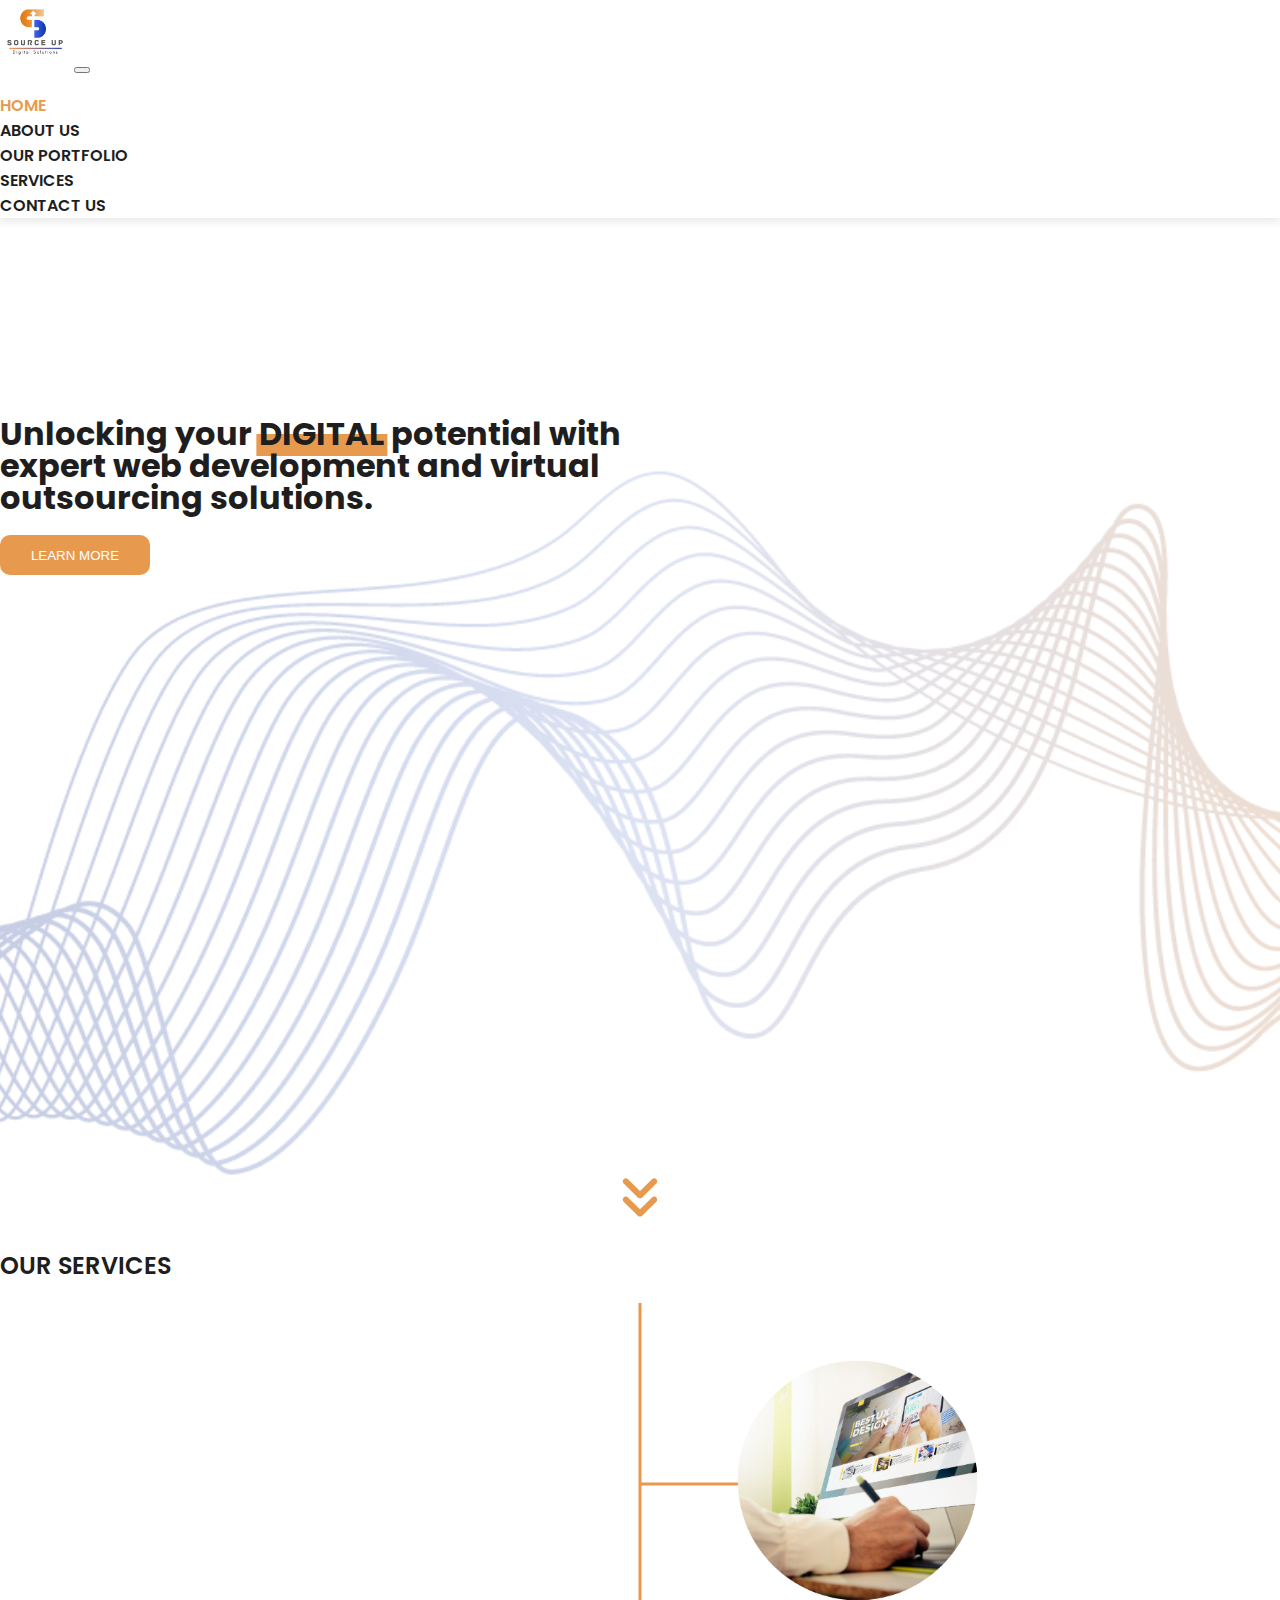
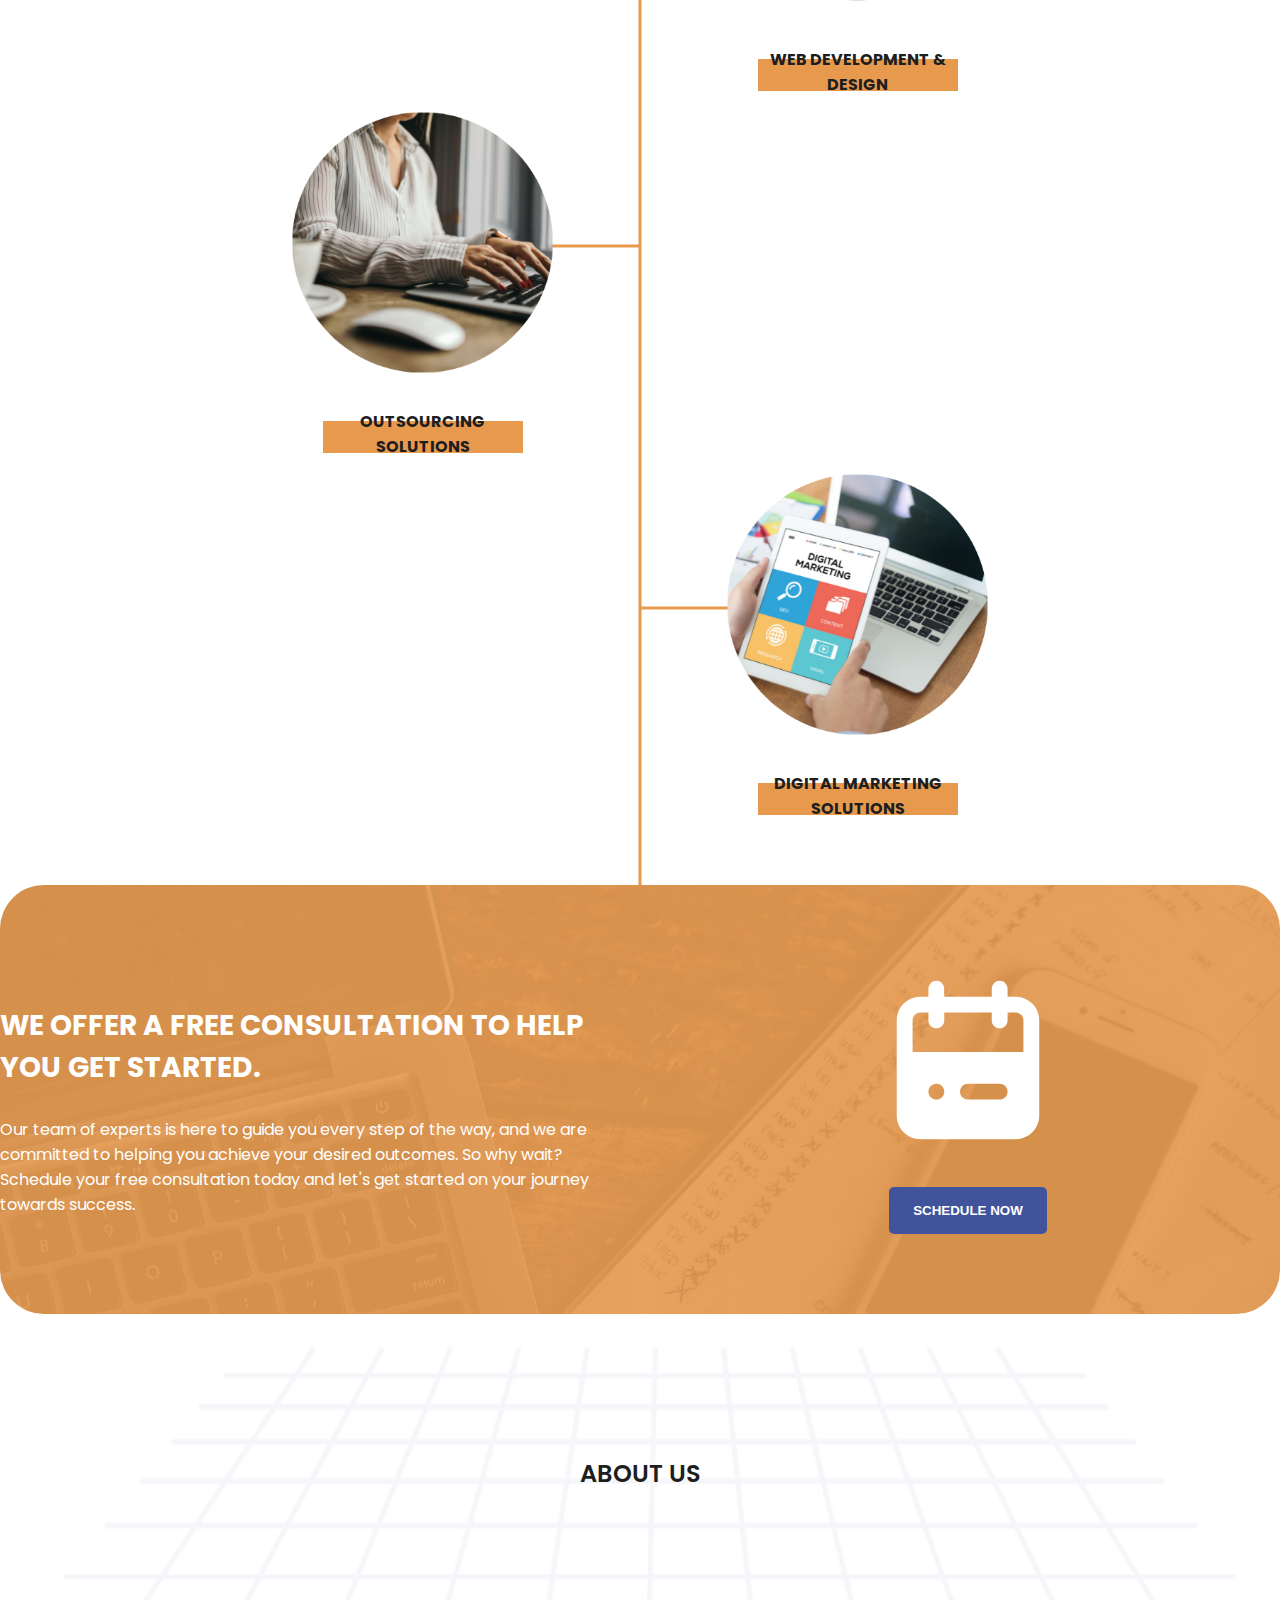
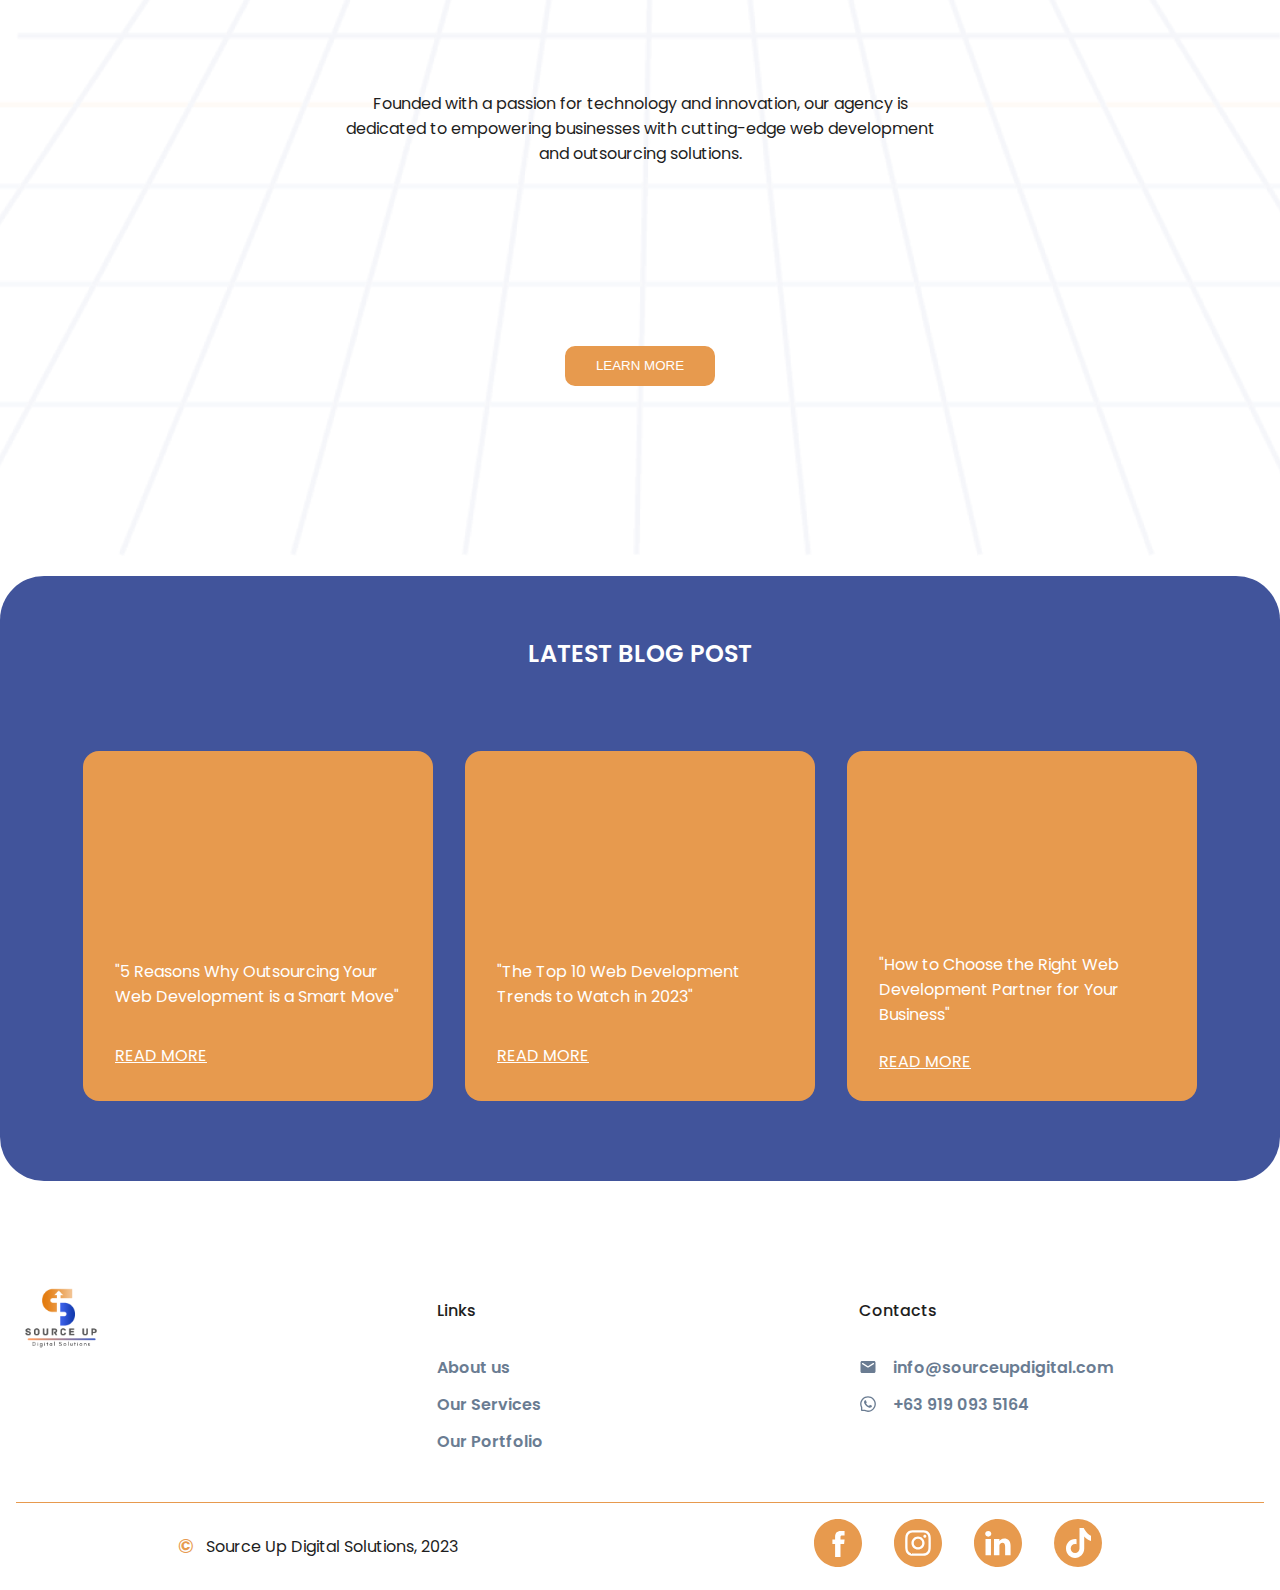
<file: index.html>
<!DOCTYPE html>
<html lang="en">
<head>
    <meta charset="UTF-8">
    <meta http-equiv="X-UA-Compatible" content="IE=edge">
    <meta name="viewport" content="width=device-width, initial-scale=1.0">
    <link href="https://cdn.jsdelivr.net/npm/bootstrap@5.3.0-alpha3/dist/css/bootstrap.min.css" rel="stylesheet" integrity="sha384-KK94CHFLLe+nY2dmCWGMq91rCGa5gtU4mk92HdvYe+M/SXH301p5ILy+dN9+nJOZ" crossorigin="anonymous">
    <script src="https://cdn.jsdelivr.net/npm/bootstrap@5.3.0-alpha3/dist/js/bootstrap.bundle.min.js" integrity="sha384-ENjdO4Dr2bkBIFxQpeoTz1HIcje39Wm4jDKdf19U8gI4ddQ3GYNS7NTKfAdVQSZe" crossorigin="anonymous"></script>
    <link rel="shortcut icon" href="./assets/favicon.png" type="image/x-icon">
    <!-- CSS FILES -->
    <link rel="stylesheet" href="./css/styles.css">
    <link rel="stylesheet" href="./css/home.css">
    <title>Source up Digital</title>
</head>
<body>
    <!---Start of Navbar-->
    <nav  class="navbar navbar-expand-lg fixed-top" >
        <div class="container-fluid nav-logo">
            <img src="./assets/Sourceup-logo.png" alt="" style="height: 70px; width: 70px;" class="mx-3">
            <button
                class="navbar-toggler"
                data-bs-toggle="collapse"
                data-bs-target="#navbarToggler">
                <span class="navbar-toggler-icon"></span>
            </button>
            <div class="collapse navbar-collapse" id="navbarToggler">
                <ul class="navbar-nav navlist-margin mx-auto me-5" >
                    <li class="nav-item mx-1 px-3 py-3 ">
                        <a class="nav-link active text-dark" aria-current="page" href="index.html"
                        >HOME</a>
                    </li>
                    <li class="nav-item mx-1 px-3 py-3  ">
                        <a class="nav-link  text-dark " aria-current="page" href="about.html"
                        >ABOUT US</a>
                    </li>
                    <li class="nav-item mx-1 px-3 py-3  ">
                        <a class="nav-link  text-dark " aria-current="page" href="/html/services-section.html"
                        >OUR PORTFOLIO</a>
                        </li>  
                    <li class="nav-item mx-1 px-3 py-3  ">
                    <a class="nav-link  text-dark " aria-current="page" href="/html/services-section.html"
                    >SERVICES</a>
                    </li>    
                    <li class="nav-item mx-1 px-3 py-3  ">
                    <a class="nav-link  text-dark " aria-current="page" href="/html/contact-us.html"
                    >CONTACT US</a>
                    </li>
                </ul>
            </div>
        </div>
    </nav> 
    <!---End of Navbar-->
    <!---Start of Hero-->
    <div class="px-4 py-5 my-5 text-center hero_background ">
        <h1 class="display-6 fw-bold text-body-emphasis hero_description">Unlocking your <span class="highlighter">DIGITAL</span> potential with <br> expert web development and virtual <br> outsourcing solutions.</h1>
        <div class="col-12 col-lg-6 d-flex align-items-center justify-content-center mx-auto">
            <div class="d-grid gap-2">
                <a href="#" class="mt-5"><button class="hero_button">learn more</button></a>
            </div>
        </div>

        <div class="text-center arrow-icon">
            <img src="./assets/arrowdown.svg" alt="">
        </div>
    </div>
        
    
        <!---End of Hero-->
    
    <section>
        <div class="container">
            <h2 class="text-center mt-5">our services</h2>
                <div class="services-wrapper">
                    <ul>
                        <li>
                            <div class="item service-item-1">
                                <img src="assets/web_image.png" alt="web design and development service image">
                                <div class="item-name">
                                    <p>WEB DEVELOPMENT & DESIGN</p>
                                </div>
                            </div>
                        </li>
                        
                        <li>
                            <div class="item service-item-2">
                                <img src="assets/outsourcing_image.png" alt="outsourcing service image">
                                <div class="item-name">
                                    <p>OUTSOURCING <br/> SOLUTIONS</p>
                                </div>
                            </div>
                        </li>
                        
                        <li>
                            <div class="item service-item-3">
                                <img src="assets/marketing_image.png" alt="marketing service image">
                                <div class="item-name">
                                    <p>DIGITAL MARKETING SOLUTIONS</p>
                                </div>
                            </div>
                        </li>
                    </ul>
                </div>
        </div>
    </section>

    <section id="consultation" class="consultation">
        <div class="container">
            <div class="consultation-wrapper">
                <div class="consultation-text">
                    <h2>We offer a <span>free consultation</span> to help you get started.</h2>
                    <p>Our team of experts is here to guide you every step of the way, and we are committed to helping you achieve your desired outcomes. So why wait? Schedule your free consultation today and let's get started on your journey towards success.</p>
                </div>
                <div class="consultation-logo">
                    <img src="./assets/calendar_icon.svg" alt="">
                    <a href="#"><button>schedule now</button></a>
                </div>
            </div>
        </div>
    </section>

    <section id="about" class="about">
        <div class="container">
            <div class="about-us-wrapper">
                <h2>About us</h2>
                <p>Founded with a passion for technology and innovation, our agency is dedicated to empowering businesses with cutting-edge web development and outsourcing solutions. </p>
                <a href="#"><button>learn more</button></a>
            </div>
        </div>
    </section>

    <section id="blogpost" class="blogpost">
        <div class="container">
            <div class="blogpost-wrapper">
                <h2>Latest Blog Post</h2>
                <div class="blogpost-cards">
                    <div class="blogpost-cards__item">
                        <div class="blogpost-cards__item-description">
                            <p>"5 Reasons Why Outsourcing Your Web Development is a Smart Move"</p>
                            <a href="#">read more</a>
                        </div>
                    </div>
                    <div class="blogpost-cards__item">
                        <div class="blogpost-cards__item-description">
                            <p>"The Top 10 Web Development Trends to Watch in 2023"</p>
                            <a href="#">read more</a>
                        </div>
                    </div>
                    <div class="blogpost-cards__item">
                        <div class="blogpost-cards__item-description">
                            <p>"How to Choose the Right Web Development Partner for Your Business"</p>
                            <a href="#">read more</a>
                        </div>
                    </div>
                </div>
            </div>
        </div>
    </section>
    
    <div class="container">
        <footer>
            <div class="footer-content">
                <div class="footer-content__column">
                    <img src="./assets/Sourceup-logo.png" alt="source up logo" style="height: 90px; width: 90px;">
                </div>
                <div class="footer-content__column">
                    <h4>Links</h4>
                    <ul>
                        <li><a href="#">About us</a></li>
                        <li><a href="#">Our Services</a></li>
                        <li><a href="#">Our Portfolio</a></li>
                    </ul>
                </div>
                <div class="footer-content__column">
                    <h4>Contacts</h4>
                    <ul>
                        <li><a href="#"><img src="./assets/email_icon.svg" alt="email">info@sourceupdigital.com</a></li>
                        <li><a href="#"><img src="./assets/whatsapp_icon.svg" alt="whatsapp">+63 919 093 5164</a></li>
                    </ul>
                </div>
            </div>
            <div class="footer-socials">
                <div class="footer-socials__copyright">
                    <p><span>&copy;</span> Source Up Digital Solutions, 2023</p>
                </div>
                <div class="footer-socials__icons">
                    <a href="#"><img src="./assets/social_facebook_icon.svg" alt=""></a>
                    <a href="#"><img src="./assets/social_instagram_icon.svg" alt=""></a>
                    <a href="#"><img src="./assets/social_linkedin_icon.svg" alt=""></a>
                    <a href="#"><img src="./assets/social_tiktok_icon.svg" alt=""></a>
                </div>
            </div>
        </footer>
    </div>
</body>
</html>
</file>
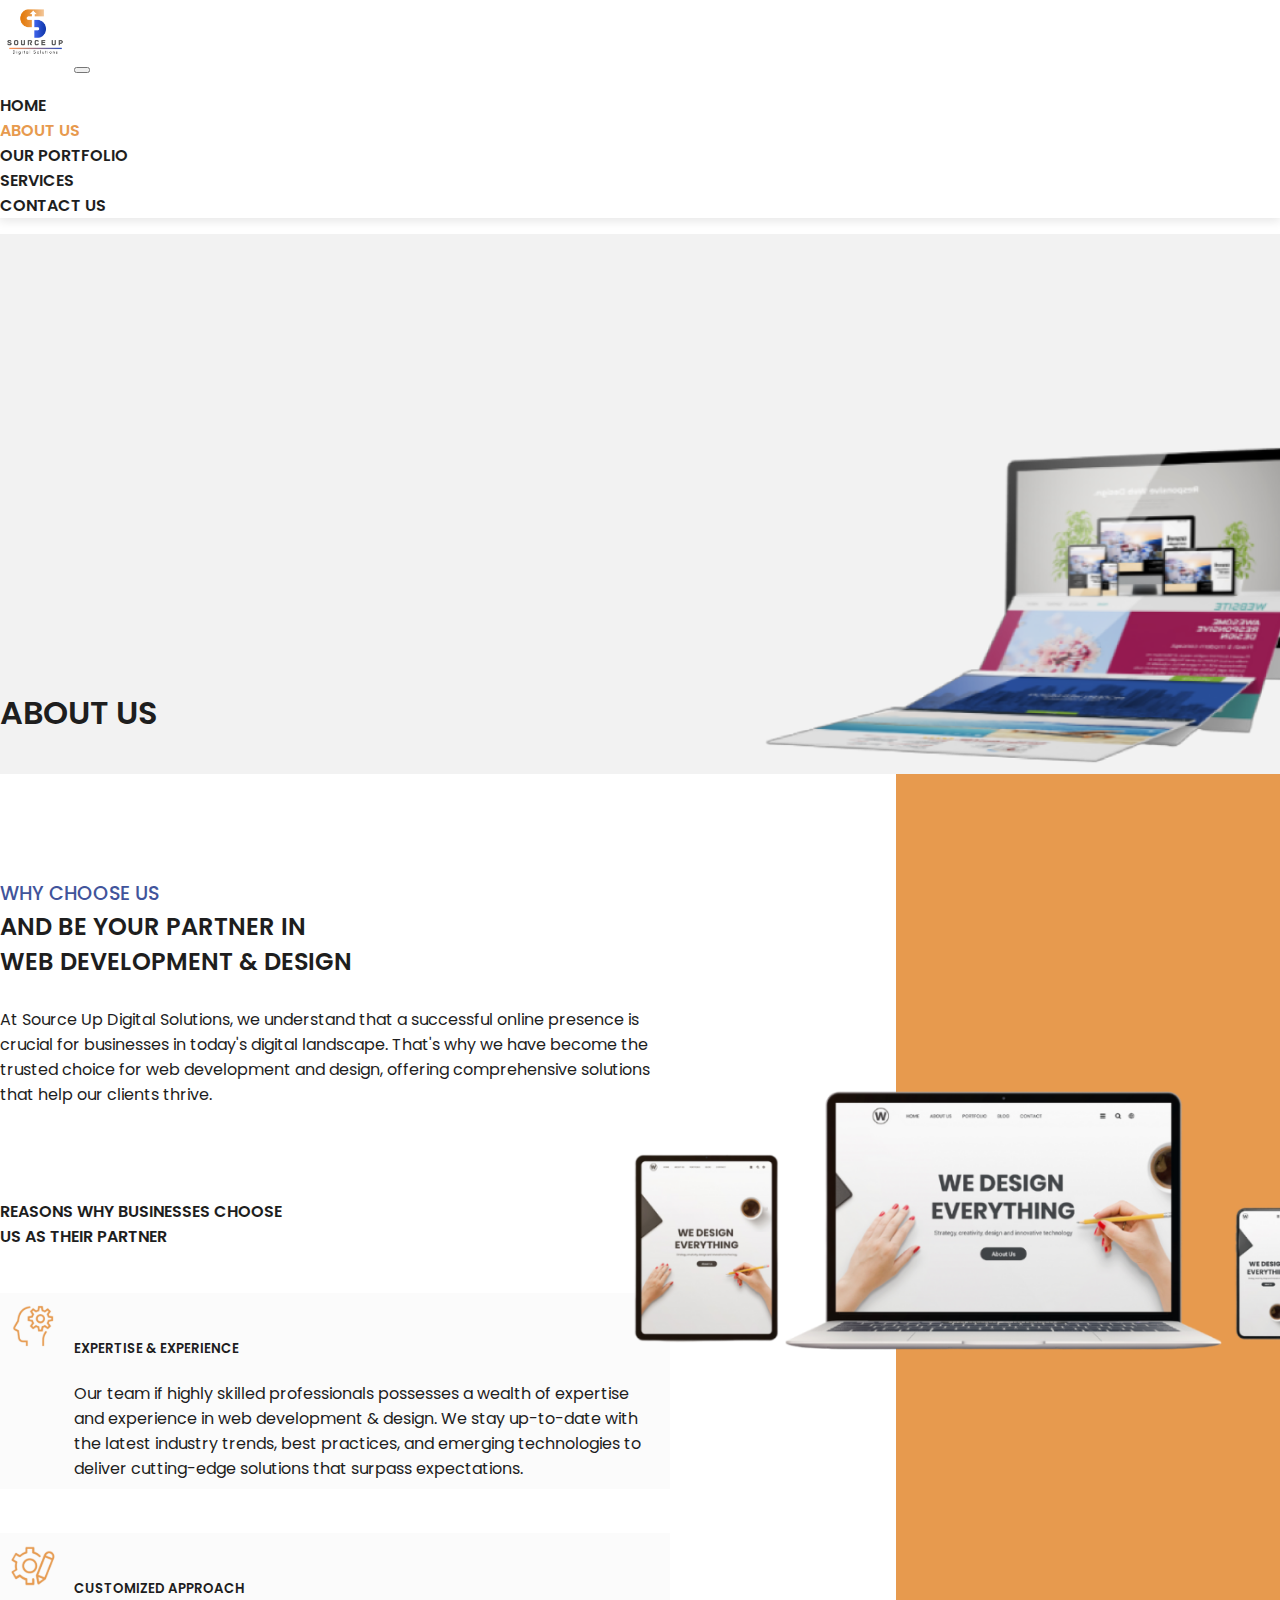
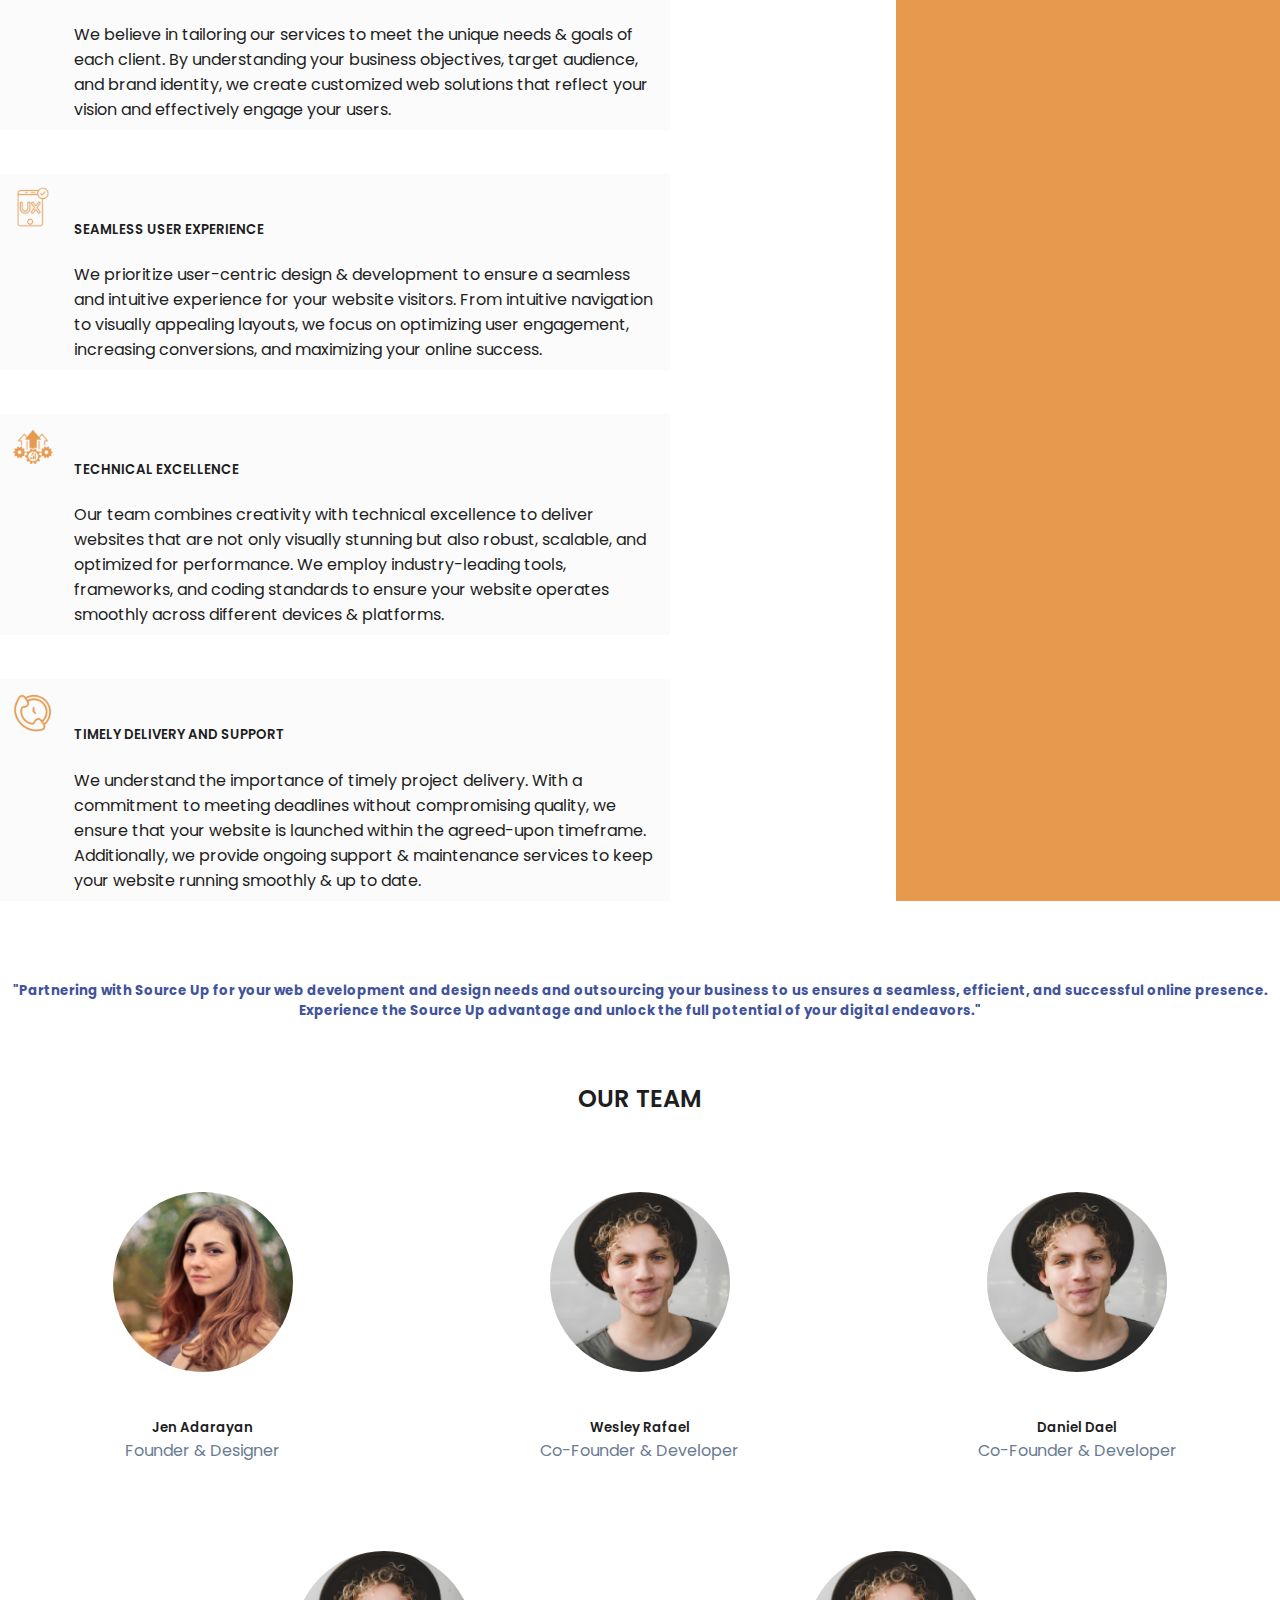
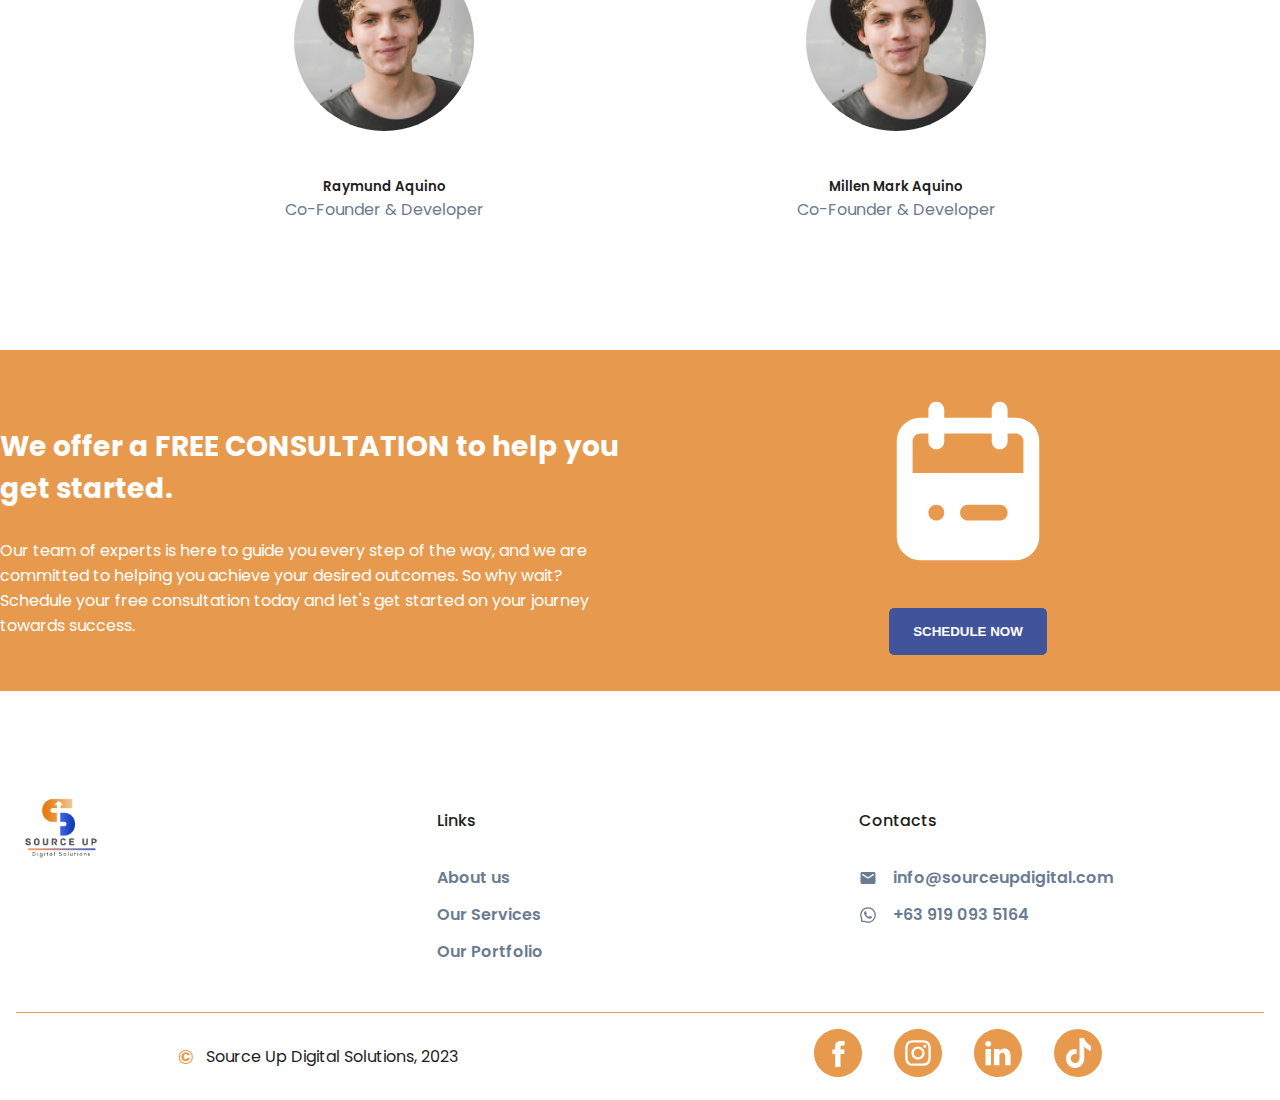
<file: about.html>
<!DOCTYPE html>
<html lang="en">
<head>
  <meta charset="UTF-8">
  <meta http-equiv="X-UA-Compatible" content="IE=edge">
  <meta name="viewport" content="width=device-width, initial-scale=1.0">
  <link href="https://cdn.jsdelivr.net/npm/bootstrap@5.3.0-alpha3/dist/css/bootstrap.min.css" rel="stylesheet" integrity="sha384-KK94CHFLLe+nY2dmCWGMq91rCGa5gtU4mk92HdvYe+M/SXH301p5ILy+dN9+nJOZ" crossorigin="anonymous">
    <script src="https://cdn.jsdelivr.net/npm/bootstrap@5.3.0-alpha3/dist/js/bootstrap.bundle.min.js" integrity="sha384-ENjdO4Dr2bkBIFxQpeoTz1HIcje39Wm4jDKdf19U8gI4ddQ3GYNS7NTKfAdVQSZe" crossorigin="anonymous"></script>
    <link rel="shortcut icon" href="./assets/favicon.png" type="image/x-icon">
    <!-- CSS FILES -->
    <link rel="stylesheet" href="./css/styles.css">
    <link rel="stylesheet" href="./css/about.css">
  <title>About Us</title>
</head>
<body>
  <nav  class="navbar navbar-expand-lg fixed-top" >
    <div class="container-fluid nav-logo">
      <img src="./assets/Sourceup-logo.png" alt="" style="height: 70px; width: 70px;" class="mx-3">
      <button
        class="navbar-toggler"
        data-bs-toggle="collapse"
        data-bs-target="#navbarToggler">
        <span class="navbar-toggler-icon"></span>
      </button>

      <div class="collapse navbar-collapse" id="navbarToggler">
        <ul class="navbar-nav navlist-margin mx-auto me-5" >
          <li class="nav-item mx-1 px-3 py-3 ">
            <a class="nav-link  text-dark" aria-current="page" href="index.html">
              HOME
            </a>
          </li>

          <li class="nav-item mx-1 px-3 py-3  ">
            <a class="nav-link active text-dark " aria-current="page" href="about.html">
              ABOUT US
            </a>
          </li>

          <li class="nav-item mx-1 px-3 py-3 ">
            <a class="nav-link  text-dark " aria-current="page" href="services-section.html">
              OUR PORTFOLIO
            </a>
          </li> 

          <li class="nav-item mx-1 px-3 py-3  ">
            <a class="nav-link  text-dark " aria-current="page" href="services-section.html">
              SERVICES
            </a>
          </li>
            
          <li class="nav-item mx-1 px-3 py-3  ">
            <a class="nav-link  text-dark " aria-current="page" href="contact-us.html">
              CONTACT US
            </a>
          </li>
        </ul>
      </div>
    </div>
  </nav>

  <main>
    <header class="header">
      <div class="container">
        <div class="header__wrapper">
          <h1>About Us</h1>
          <img src="./assets/about_image01.png" alt="">
        </div>
      </div>
    </header>

    <section class="why-choose-us-section">
      <img src="./assets/about_image02.png" alt="image">
      <div class="container">
        <div class="why-choose-us__reasons">
          <h2><span>WHY CHOOSE US</span><br/>AND BE YOUR PARTNER IN <br/>WEB DEVELOPMENT & DESIGN</h2>
          <p>At Source Up Digital Solutions, we understand that a successful online presence is crucial for businesses in today's digital landscape. That's why we have become the trusted choice for web development and design, offering comprehensive solutions that help our clients thrive.</p>

          <div class="why-choose-us__reasons-items">
            <h4>REASONS WHY BUSINESSES CHOOSE<br/>US AS THEIR PARTNER</h4>
            <div class="reasons-item">
              <img src="./assets/expertise_icon.svg" alt="">
              <div class="reasons-item__text">
                <h5>EXPERTISE & EXPERIENCE</h5>
                <p>Our team if highly skilled professionals possesses a wealth of expertise and experience in web development & design. We stay up-to-date with the latest industry trends, best practices, and emerging technologies to deliver cutting-edge solutions that surpass expectations. </p>
              </div>
            </div>

            <div class="reasons-item">
              <img src="./assets/customized_icon.svg" alt="">
              <div class="reasons-item__text">
                <h5>CUSTOMIZED APPROACH</h5>
                <p>We believe in tailoring our services to meet the unique needs & goals of each client. By understanding your business objectives, target audience, and brand identity, we create customized web solutions that reflect your vision and effectively engage your users. </p>
              </div>
            </div>

            <div class="reasons-item">
              <img src="./assets/seamless_ux_icon.svg" alt="">
              <div class="reasons-item__text">
                <h5>SEAMLESS USER EXPERIENCE</h5>
                <p>We prioritize user-centric design & development to ensure a seamless and intuitive experience for your website visitors. From intuitive navigation to visually appealing layouts, we focus on optimizing user engagement, increasing conversions, and maximizing your online success. </p>
              </div>
            </div>

            <div class="reasons-item">
              <img src="./assets/technical_icon.svg" alt="">
              <div class="reasons-item__text">
                <h5>TECHNICAL EXCELLENCE</h5>
                <p>Our team combines creativity with technical excellence to deliver websites that are not only visually stunning but also robust, scalable, and optimized for performance. We employ industry-leading tools, frameworks, and coding standards to ensure your website operates smoothly across different devices & platforms. </p>
              </div>
            </div>

            <div class="reasons-item">
              <img src="./assets/timely_delivery_icon.svg" alt="">
              <div class="reasons-item__text">
                <h5>TIMELY DELIVERY AND SUPPORT</h5>
                <p>We understand the importance of timely project delivery. With a commitment to meeting deadlines without compromising quality, we ensure that your website is launched within the agreed-upon timeframe. Additionally, we provide ongoing support & maintenance services to keep your website running smoothly & up to date. </p>
              </div>
            </div>

          </div>
        </div>
      </div>
    </section>

    <section class="team-section">
      <div class="container">
        <h5>"Partnering with Source Up for your web development and design needs and outsourcing your business to us ensures a seamless, efficient, and successful online presence. Experience the Source Up advantage and unlock the full potential of your digital endeavors."</h5>

        <div class="our-team">
          <h2>Our Team</h2>
          <div class="our-team__item-wrapper">
            <div class="our-team__item">
              <img src="./assets/team_member_1.jpg" alt="">
              <h5>Jen Adarayan</h5>
              <p>Founder & Designer</p>
            </div>

            <div class="our-team__item">
              <img src="./assets/team_member_2.jpg" alt="">
              <h5>Wesley Rafael</h5>
              <p>Co-Founder & Developer</p>
            </div>

            <div class="our-team__item">
              <img src="./assets/team_member_2.jpg" alt="">
              <h5>Daniel Dael</h5>
              <p>Co-Founder & Developer</p>
            </div>

            <div class="our-team__item">
              <img src="./assets/team_member_2.jpg" alt="">
              <h5>Raymund Aquino</h5>
              <p>Co-Founder & Developer</p>
            </div>

            <div class="our-team__item">
              <img src="./assets/team_member_2.jpg" alt="">
              <h5>Millen Mark Aquino</h5>
              <p>Co-Founder & Developer</p>
            </div>
          </div>
        </div>
      </div>
    </section>

    <section id="consultation" class="consultation">
      <div class="container">
          <div class="consultation-wrapper">
              <div class="consultation-text">
                  <h2>We offer a <span>free consultation</span> to help you get started.</h2>
                  <p>Our team of experts is here to guide you every step of the way, and we are committed to helping you achieve your desired outcomes. So why wait? Schedule your free consultation today and let's get started on your journey towards success.</p>
              </div>
              <div class="consultation-logo">
                  <img src="./assets/calendar_icon.svg" alt="">
                  <a href="#"><button>schedule now</button></a>
              </div>
          </div>
      </div>
  </section>

  </main>

  <div class="container">
    <footer>
        <div class="footer-content">
            <div class="footer-content__column">
                <img src="./assets/Sourceup-logo.png" alt="source up logo" style="height: 90px; width: 90px;">
            </div>
            <div class="footer-content__column">
                <h4>Links</h4>
                <ul>
                    <li><a href="#">About us</a></li>
                    <li><a href="#">Our Services</a></li>
                    <li><a href="#">Our Portfolio</a></li>
                </ul>
            </div>
            <div class="footer-content__column">
                <h4>Contacts</h4>
                <ul>
                    <li><a href="#"><img src="./assets/email_icon.svg" alt="email">info@sourceupdigital.com</a></li>
                    <li><a href="#"><img src="./assets/whatsapp_icon.svg" alt="whatsapp">+63 919 093 5164</a></li>
                </ul>
            </div>
        </div>
        <div class="footer-socials">
            <div class="footer-socials__copyright">
                <p><span>&copy;</span> Source Up Digital Solutions, 2023</p>
            </div>
            <div class="footer-socials__icons">
                <a href="#"><img src="./assets/social_facebook_icon.svg" alt=""></a>
                <a href="#"><img src="./assets/social_instagram_icon.svg" alt=""></a>
                <a href="#"><img src="./assets/social_linkedin_icon.svg" alt=""></a>
                <a href="#"><img src="./assets/social_tiktok_icon.svg" alt=""></a>
            </div>
        </div>
    </footer>
</div>
</body>
</html>
</file>
<file: css/styles.css>
@import url('https://fonts.googleapis.com/css2?family=Poppins:wght@100;200;300;400;500;600;700;800;900&display=swap');

:root {
    --primary-color: #E79A4E;
    --complementary-color: #41549B;
    --grayish-color: #6a7c92;
}


* {
    box-sizing: border-box;
}

body {
    margin: 0;
    font-family: "Poppins", sans-serif !important;
    color: #1e1e1e;
}

a {
    text-decoration: none;
    color: inherit;
}

ul {
    list-style: none;
    padding: 0;
}

p {
    margin: 0;
}

/* .container { 
    border: 5px solid red;
} */

.navbar {
    background: white;
    box-shadow: 0px 2px 10px 1px rgba(0, 0, 0, 0.1);
}

.navbar ul li {
    font-weight: 600;
}

.navbar ul li a:hover {
    color: var(--primary-color) !important;
}

.active {
    color: var(--primary-color) !important;
}


/* 

----- FOOTER -----

*/

footer {
margin-top: 5rem;
padding: 1rem;
}

footer h4 {
font-weight: 500;
margin-bottom: 2rem;
}

.footer-content {
border-bottom: 1px solid var(--primary-color);
padding-bottom: 2rem;

display: flex;
flex-direction: column;
gap: 1rem;
}

.footer-content__column > ul {
color: var(--grayish-color);
display: flex;
flex-direction: column;
gap: .75rem;
}

.footer-content__column > ul li {
font-weight: 600;
}

.footer-content__column:last-child ul li a{
display: flex;
justify-content: flex-start;
align-items: center;
gap: 1rem;
}

.footer-content__column:last-child ul li a img {
width: 18px;
}

.footer-socials {
padding-top: 1rem;
display: flex;
justify-content: space-around;
align-items: center;
flex-direction: column;
gap: 2rem;
}

.footer-socials p {
display: flex;
gap: .75rem;
justify-content: center;
align-items: center;
}

.footer-socials__copyright span {
color: var(--primary-color);
font-size: 1.25rem;
font-weight: 600;
}

.footer-socials__icons {
display: flex;
justify-content: center;
align-items: center;
gap: 2rem;
}


@media screen and (min-width: 640px) {
    /* FOOTER */
    .footer-content {
        flex-direction: row;
    }

    .footer-content > * {
        flex: 1;
    }

    .footer-socials {
        flex-direction: row;

    }
}
</file>
<file: css/home.css>
.hero_background {
  background: url("../assets/Hero-background.png");
  background-position: center;
  background-repeat: no-repeat;
  background-size: cover;
  min-height: 90vh;
  width: 100vw;
  line-height: 200%;
  position: relative;
  z-index: 1;
}

.hero_description{
  margin-top: 200px;
  color: #1e1e1e !important;
}

.highlighter {
  position: relative;
}

.highlighter::before{
  content: "";
  position: absolute;
  bottom: 0;
  left: 50%;
  transform: translateX(-50%);
  width: 105%;
  height: 50%;
  background-color: var(--primary-color);
  z-index: -1;
}

.hero_button, .about-us-wrapper button {
  border: 2px solid var(--primary-color);
  background-color: #E79A4E;
  text-transform: uppercase;
  color: white;
  width: 150px;
  height: 40px;
  border-radius: 10px;
  margin-bottom: 5rem;
  transition: background-color .2s ease-out;
}

.hero_button:hover, .about-us-wrapper button:hover{
  background-color: #ffffff;
  color: #313131;
  border: 2px solid  #E79A4E;
}

.arrow-icon {
  position: absolute;
  bottom: 0;
  left: 50%;
  transform: translateX(-50%);
}


@media screen and (max-width: 733px) {
  .hero_description {
      margin-top: 100px;
}
}

@media screen and (max-width: 320px) {
  .hero_button {
     position: absolute;
     left: 80px;
}
}

@media screen and (max-width: 320px)   {
  .highlighter01 {
      left: 50px;
      margin-top: 45px;
      padding-left: 100px;
      height: 20px;
  }
}


/* 

----- OUR SERVICES SECTION -----

*/

/* .container {
  font-family: 'Montserrat', sans-serif;
} */
.container h2{
  text-transform: uppercase;
  font-weight: 600;
}

.services-wrapper {
  position: relative;
  margin-bottom: 6rem;
}

.services-wrapper::after {
  content: '';
  position: absolute;
  top: 0;
  left: 50%;
  transform: translateX(-50%);
  z-index: -1;
  width: 3px;
  background: #E79A4E;
  height: 120%;
}

.item {
  position: relative;
  /* margin-bottom: 2.75rem; */
}

.item:not(:last-child){
  margin-bottom: 2.75rem;
}

.item img {
  width: 100%;
}

.item-name {
  position: absolute;
  bottom: 0;
  left: 50%;
  font-size: clamp(.8rem, 2.5vw, 1rem);
  transform: translateX(-50%);
  width: 200px;
  font-weight: 700;
  text-align: center;
}

.item-name::after {
  content: "";
  position: absolute;
  left: 0;
  top: .75em;
  height: 2em;
  width: 100%;
  background: #E79A4E;
  z-index: -1;
}

/* 

------- CONSULTATION ------

*/
.consultation {
  background-image: url('../assets/consultation_bg.png');
  padding-block: 5rem;
  border-radius: 2.75rem;
  }
  
  .consultation-wrapper {
  display: flex;
  justify-content: center;
  align-items: center;
  flex-direction: column;
  gap: 2rem;
  }
  
  .consultation-wrapper > * {
  flex: 1;
  }
  
  .consultation-text {
  color: white;
  }
  
  .consultation-text h2 {
  /* text-transform: capitalize !important; */
  margin-bottom: 1.75rem;
  font-size: 1.75rem;
  font-weight: 700;
  }
  
  .consultation-text span {
  position: relative;
  text-transform: uppercase;
  z-index: 2;
  /* text-shadow: 5px 5px 0px #41549b38; */
  }
  
  /* .consultation-text span::after {
  content: "";
  position: absolute;
  bottom: 0;
  left: 0;
  width: 101%;
  height: 50%;
  background-color: var(--complementary-color);
  z-index: -1;
  } */
  
  .consultation-logo {
  display: flex;
  justify-content: center;
  align-items: center;
  flex-direction: column;
  gap: 2rem;
  }
  
  .consultation-logo img {
  width: 190px;
  height: 190px;
  aspect-ratio: 1;
  }
  
  .consultation-logo button {
  background-color: var(--complementary-color);
  text-transform: uppercase;
  color: white;
  font-weight: 600;
  border: none;
  border-radius: 5px;
  padding: 1rem 1.5rem;
  }

/* 

  ---- ABOUT US ----

*/

.about {
  background-image: url('../assets/about_us_bg.png');
  background-repeat: no-repeat;
  background-position: center;
  background-size: cover;
}


.about-us-wrapper {
  width: 100%;
  min-height: 90vh;
  display: flex;
  justify-content: space-around;
  align-items: center;
  flex-direction: column;
  margin-top: 2rem;
}

.about-us-wrapper p {
  text-align: center;
  max-width: 600px;
}


/* 

  ---- BLOG POST ---

*/
.blogpost {
  background-color: var(--complementary-color);
  color: white;
  border-radius: 2.75rem;
  padding-bottom: 5rem;
}

.blogpost-wrapper h2{
  text-align: center;
  padding-block: 3.75rem;
}

.blogpost-cards {
  display: flex;
  justify-content: space-between;
  align-items: center;
  flex-direction: column;
  flex-wrap: wrap;

  gap: 2rem;

}

.blogpost-cards__item {
  position: relative;
  width: min(100%,350px);
  height: 350px;
  aspect-ratio: 1;
  border-radius: 1rem;
  background-color: var(--primary-color);
}

.blogpost-cards__item-description {
  position: absolute;
  bottom: 0;
  left: 0;
  padding: 1rem 2rem;
  height: 50%;
  display: flex;
  justify-content: space-around;
  align-items: start;
  flex-direction: column;
}

.blogpost-cards__item-description a {
  text-transform: uppercase;
  text-decoration: underline;
}


@media screen and (min-width: 640px) {
  /* CONSULTATION */
  .consultation-wrapper{
      flex-direction: row;
  }
  
  /* BLOGPOST */
  .blogpost-cards {
  flex-direction: row;
  justify-content: center;
  align-items: center;
  
  }
  
  
}

@media screen and (min-width: 768px) {
  /* 

----- OUR SERVICES SECTION -----

*/
  .services-wrapper {
      max-width: 790px;
      margin-inline: auto ;
  }

  .item-name {
      bottom: -2rem;
  }

  .services-wrapper ul {
      display: flex;
      flex-direction: column;
  }

  .services-wrapper ul li {
      width: 50%;
  }

  .services-wrapper ul li:nth-child(odd) {
      align-self: flex-end;
      padding-left: 2.5rem;
      position: relative;
  }

  .services-wrapper ul li:nth-child(even) {
      align-self: flex-start;
      padding-right: 2.5rem;
      position: relative;
  }

  .services-wrapper ul li:nth-child(odd)::after {
      content: '';
      position: absolute;
      top: 50%;
      transform: translateY(-50%);
      left: 0;
      width: 120px;
      height: 3px;
      background-color: #E79A4E;
      z-index: -1;
  }

  .services-wrapper ul li:nth-child(even)::after {
      content: '';
      position: absolute;
      top: 50%;
      transform: translateY(-50%);
      right: 0;
      width: 120px;
      height: 3px;
      background-color: #E79A4E;
      z-index: -1;
  }
}
</file>
<file: css/about.css>
.header {
  background-color: #f2f2f2;
  min-height: 60vh;

  display: flex;
  justify-content: end;
  flex-direction: column;
}

.header__wrapper {
  position: relative;
  display: flex;
  justify-content: space-between;
  align-items: center;
}

.header__wrapper h1 {
  padding-bottom: 1rem;
  align-self: flex-end;
  text-transform: uppercase;
  font-weight: 600;
}

.header__wrapper img {
  width: min(100%, 550px);
  position: absolute;
  top: 0;
  right: -2rem;
  transform: translateY(-110%);
}

.why-choose-us-section {
  position: relative;
  padding-top: 5rem;
}

.why-choose-us-section::before {
  content: "";
  position: absolute;
  top: 0;
  right: 0;
  width: 30%;
  height: 100%;
  background-color: var(--primary-color);
  z-index: -1;
}

.why-choose-us-section > img {
  width: min(100%, 660px);
  position: absolute;
  top: 18%;
  right: 0;
  z-index: 1;
}


.why-choose-us__reasons {
  max-width: 670px;
}

.why-choose-us__reasons span {
  font-size: .8em;
  font-weight: 500;
  color: var(--complementary-color);
}

.why-choose-us__reasons h2 {
  font-weight: 600;
  margin-bottom: 1.75rem;
}

.why-choose-us__reasons-items {
  margin-top: 20rem;
}

.why-choose-us__reasons-items h4 {
  font-weight: 600;
}

.reasons-item {
  background-color: #FBFBFB;
  display: flex;
  justify-content: center;
  align-items: flex-start;
  gap: 1rem;
  padding: .5rem;
  margin-top: 2.75rem;
}

.reasons-item > *:last-child {
  padding-top: 1rem;
}

.reasons-item__text h5 {
  font-weight: 600;
}


/* 

  ----- TEAM SECTION ------ 

*/
.team-section {
  margin-block: 5rem;
}

.team-section .container > h5 {
  text-align: center;
  color: var(--complementary-color);
}

.our-team h2{
  text-align: center;
  text-transform: uppercase;
  font-weight: 600;
  margin-top: 3.75rem;
}

.our-team__item {
  display: flex;
  justify-content: center;
  align-items: center;
  flex-direction: column;
  margin-top: 3.5rem;
}

.our-team__item > img {
  width: 180px;
  height: 180px;
  aspect-ratio: 1;
  border-radius: 50%;
  margin-bottom: 1.5rem;
}

.our-team__item h5 {
  font-weight: 600;
  margin-bottom: 0;
}

.our-team__item p {
  text-align: center;
  color: var(--grayish-color);
}


/* 

------- CONSULTATION ------

*/
.consultation {
  margin-top: 8rem;
  background-color: var(--primary-color);
  /* background-image: url('../assets/consultation_bg.png'); */
  padding-block: 2.25rem;
  /* border-radius: 2.75rem; */
  }
  
  .consultation-wrapper {
  display: flex;
  justify-content: center;
  align-items: center;
  flex-direction: column;
  gap: 2rem;
  }
  
  .consultation-wrapper > * {
  flex: 1;
  }
  
  .consultation-text {
  color: white;
  }
  
  .consultation-text h2 {
  margin-bottom: 1.75rem;
  font-size: 1.75rem;
  font-weight: 700;
  }
  
  .consultation-text span {
  position: relative;
  text-transform: uppercase;
  z-index: 2;
  }
  
  .consultation-logo {
  display: flex;
  justify-content: center;
  align-items: center;
  flex-direction: column;
  gap: 2rem;
  }
  
  .consultation-logo img {
  width: 190px;
  height: 190px;
  aspect-ratio: 1;
  }
  
  .consultation-logo button {
  background-color: var(--complementary-color);
  text-transform: uppercase;
  color: white;
  font-weight: 600;
  border: none;
  border-radius: 5px;
  padding: 1rem 1.5rem;
  }




@media screen and (min-width: 640px) {
  .header__wrapper img {
    transform: translateY(-70%);
  }

  .our-team__item-wrapper {
    display: flex;
    justify-content: space-around;
    gap: 2rem;
    flex-wrap: wrap;
  }

  .our-team__item-wrapper > * {
    flex: 1 1 280px;
  }

  /* CONSULTATION */
  .consultation-wrapper{
    flex-direction: row;
}
}


/* THIS MEDIA QUERY IS RESPONSIBLE ONLY IN THE IMAGE */

@media screen and (min-width: 380px) {
  .why-choose-us > img {
    top: 20%;
  }
}
@media screen and (min-width: 600px) {
  .why-choose-us > img {
    top: 18%;
  }
}

@media screen and (min-width: 1200px) {
  .why-choose-us > img {
    top: 15.5%;
  }
  
  .why-choose-us__reasons-items {
    margin-top: 5.75rem;
  }
}

/* THIS MEDIA QUERY IS RESPONSIBLE TO ALIGN THE TEAM MEMBERS */
@media screen and (min-width: 992px) {
  .our-team__item:nth-child(4) {
    margin-left: 9rem;
  }

  .our-team__item:last-child {
    margin-right: 9rem;
  }
}
</file>
